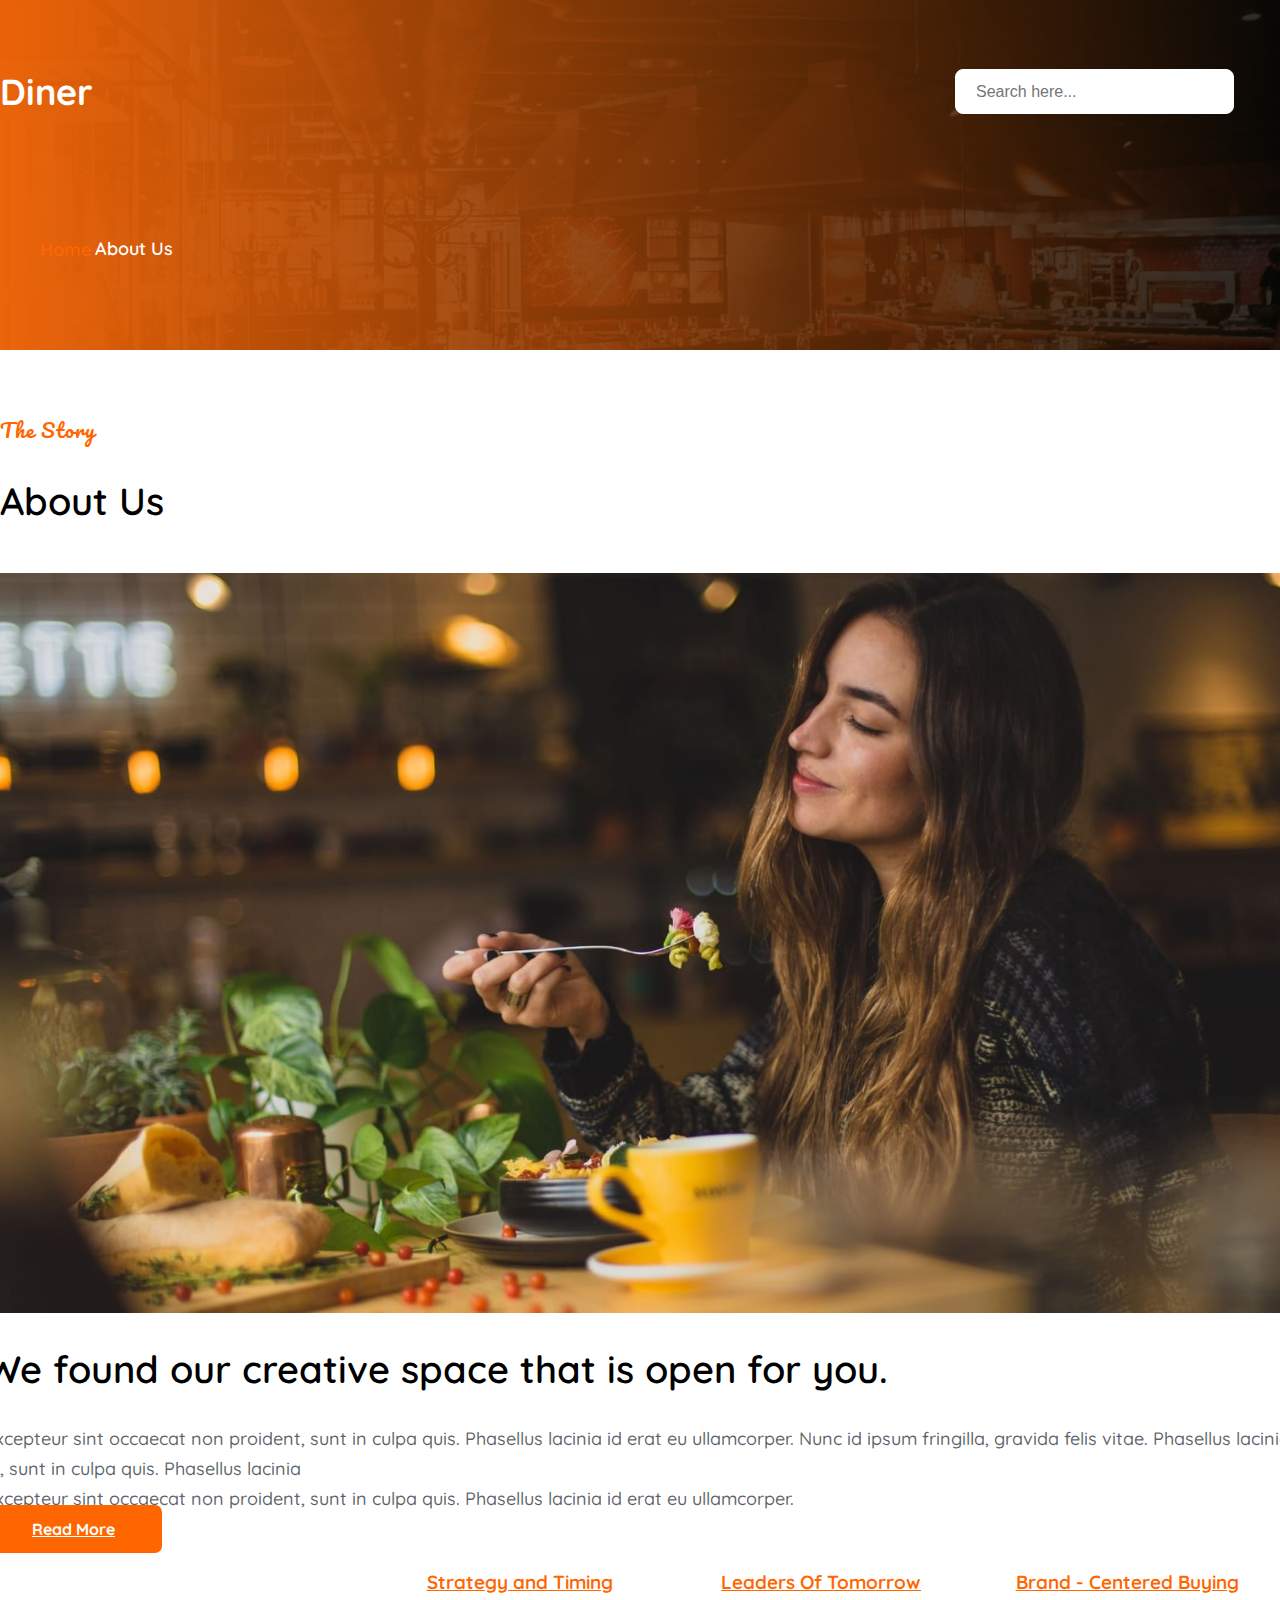
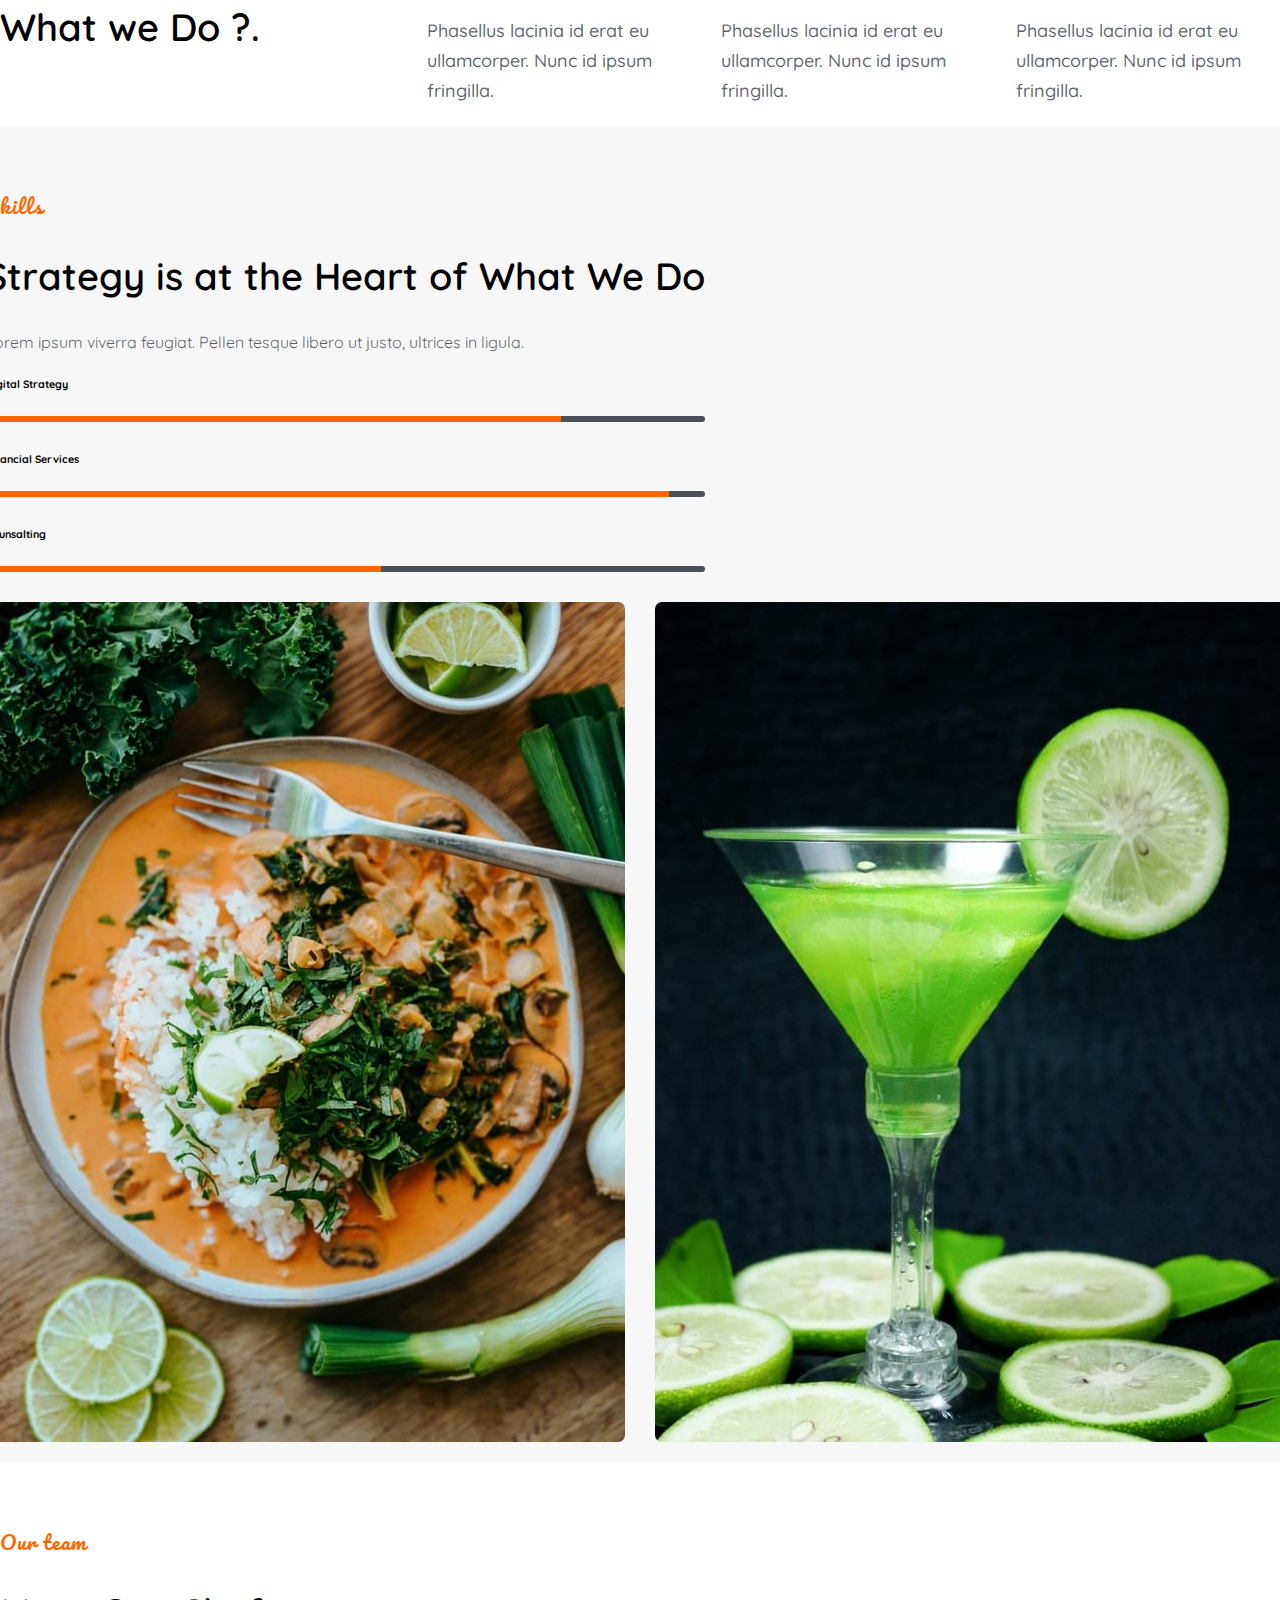
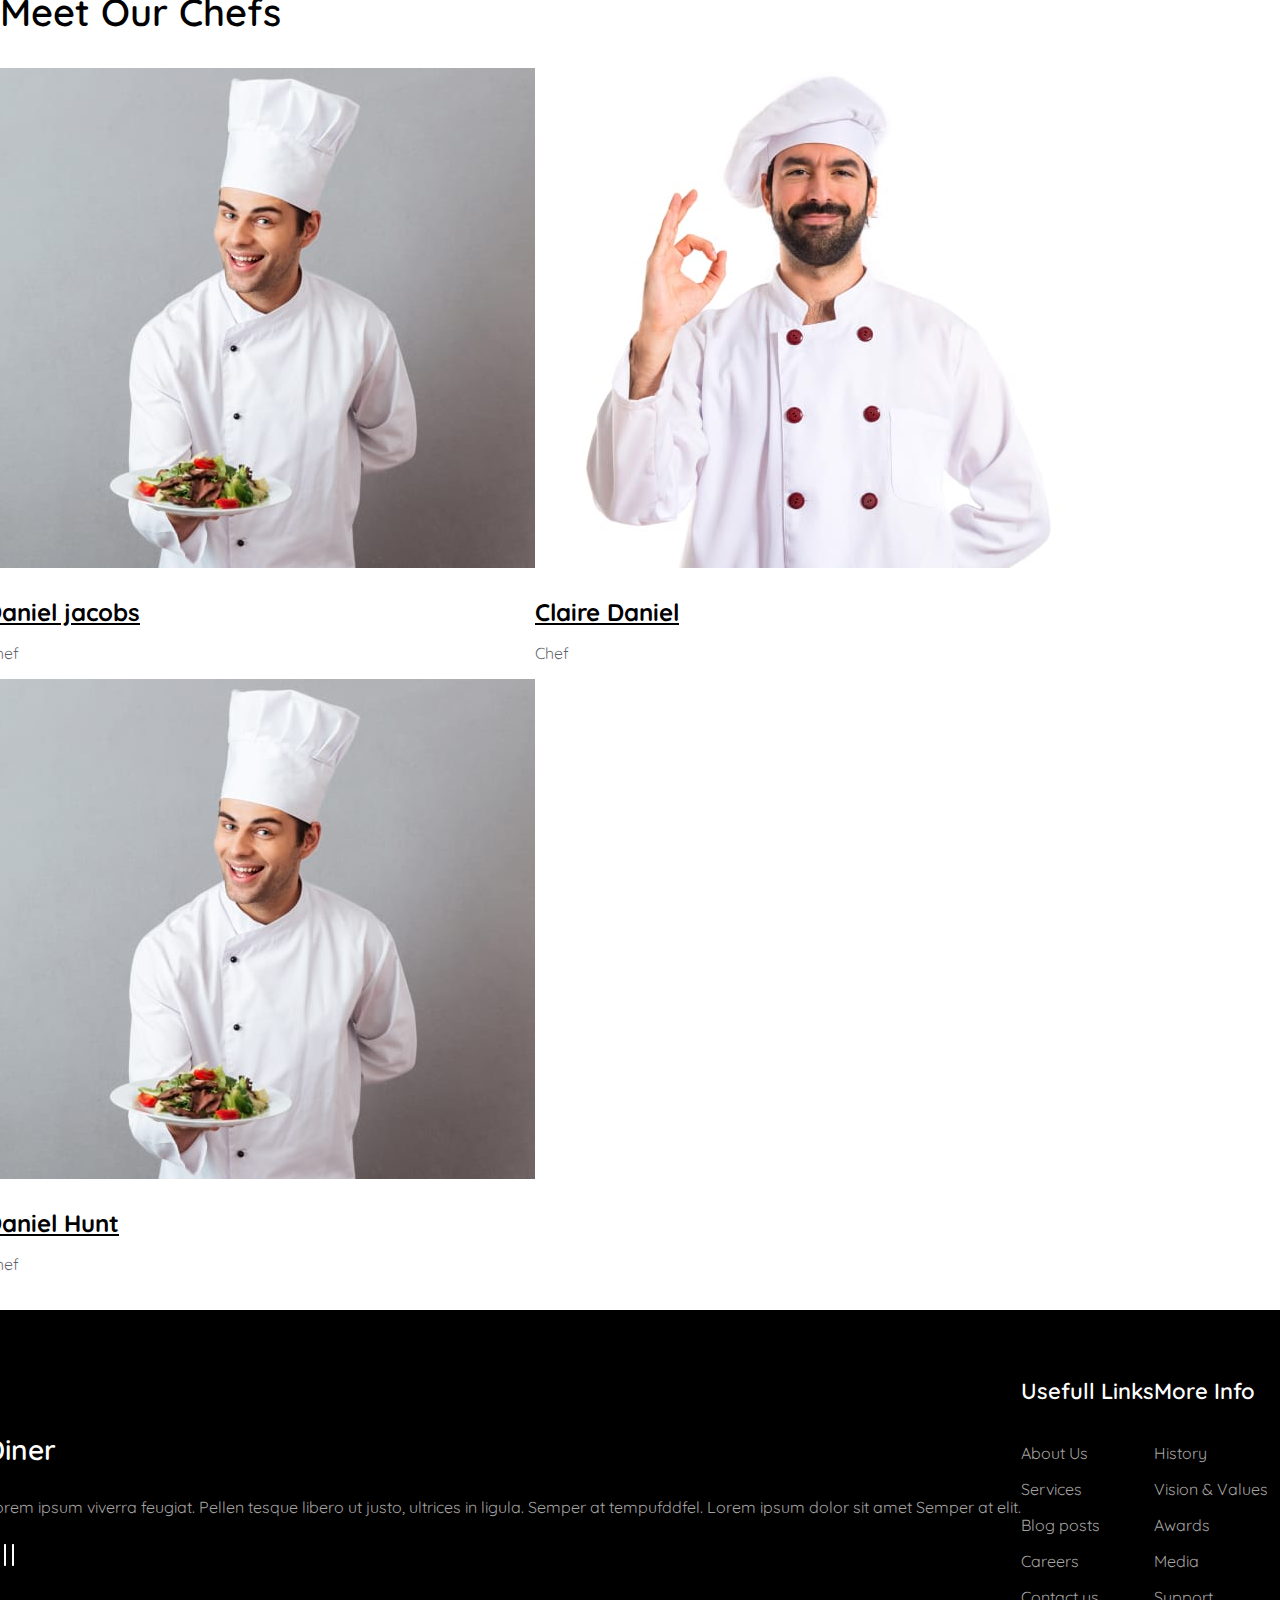
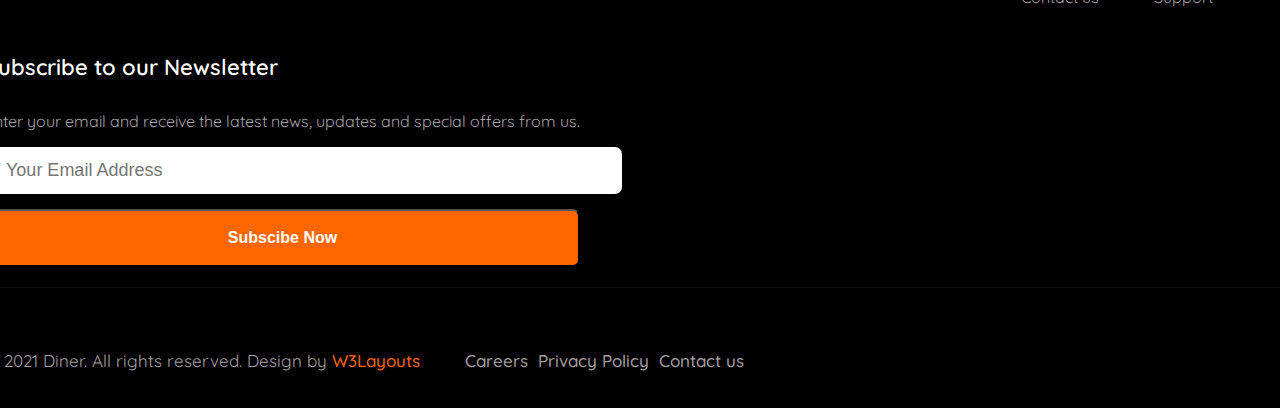
<file: about.html>
<!DOCTYPE html>
<html lang="en">

<head>
    <meta charset="UTF-8">
    <meta http-equiv="X-UA-Compatible" content="IE=edge">
    <meta name="viewport" content="width=device-width, initial-scale=1.0">
    <title>Diner Restaurants Category Bootstrap Responsive Web Template</title>
    <!-- Link font awesome -->
    <link rel="stylesheet" href="https://cdnjs.cloudflare.com/ajax/libs/font-awesome/6.2.0/css/all.min.css"
        integrity="sha512-xh6O/CkQoPOWDdYTDqeRdPCVd1SpvCA9XXcUnZS2FmJNp1coAFzvtCN9BmamE+4aHK8yyUHUSCcJHgXloTyT2A=="
        crossorigin="anonymous" referrerpolicy="no-referrer" />
    <!-- Font Quicksand -->
    <link rel="preconnect" href="https://fonts.googleapis.com">
    <link rel="preconnect" href="https://fonts.gstatic.com" crossorigin>
    <link
        href="https://fonts.googleapis.com/css2?family=Quicksand:wght@300;400;500;600;700&family=Roboto:wght@400;500;700&display=swap"
        rel="stylesheet">
    <!-- Font pacifico -->
    <link rel="preconnect" href="https://fonts.googleapis.com">
    <link rel="preconnect" href="https://fonts.gstatic.com" crossorigin>
    <link href="https://fonts.googleapis.com/css2?family=Pacifico&display=swap" rel="stylesheet">

    <!-- Link cdn bootstrap -->
    <link rel="stylesheet" href="https://cdn.jsdelivr.net/npm/bootstrap@4.6.2/dist/css/bootstrap.min.css"
        integrity="sha384-xOolHFLEh07PJGoPkLv1IbcEPTNtaed2xpHsD9ESMhqIYd0nLMwNLD69Npy4HI+N" crossorigin="anonymous">

    <!-- Link swiper -->
    <!-- <link rel="stylesheet" href="./libs/swiper/swiper.min.css" />
         <link rel="stylesheet" href="./libs/swiper/swiper-bundle.min.css"> -->
    <link rel="stylesheet" href="https://cdn.jsdelivr.net/npm/swiper@8/swiper-bundle.min.css" />


    <!-- Link CSS -->
    <link rel="stylesheet" href="./css/style.css">
</head>

<body>

    <!-- banner about us -->
    <section class="banner" id="carousel_about">
        <div class="container">
            <div class="banner_container">
                <!-- header -->
                <div class="banner_header">
                    <div class="banner_logo">
                        <h1 class="logo" href="index.html">Diner</h1>
                    </div>
                    <div class="banner_content">
                        <div class="search_bar">
                            <form class="search position-relative">
                                <input type="search" class="search_input" placeholder="Search here..."
                                    onload="equalWidth()" required>
                                <span class="fa fa-search search_icon"></span>
                            </form>
                        </div>
                        <div class="display">
                            <div class="mobile-position">
                                <nav class="navigation">
                                    <div class="display_icon">
                                        <i class="fa-regular fa-moon"></i>
                                    </div>
                                </nav>
                            </div>
                        </div>
                        <div class="mobile-nav-button text-center">
                            <button id="trigger-overlay" type="button">
                                <i class="fa-solid fa-bars" aria-hidden="true"></i>
                            </button>
                        </div>
                    </div>
                    <!-- overlay tab -->
                    <div class="overlay overlay-scale">
                        <button type="button" class="overlay-close">
                            <i class="fa-solid fa-xmark" aria-hidden="true"></i>
                        </button>
                        <nav>
                            <ul>
                                <li><a href="index.html" class="active">Home</a></li>
                                <li><a href="about.html">About</a></li>
                                <li><a href="services.html">Services</a></li>
                                <li><a href="blog.html">Blog</a></li>
                                <li><a href="error.html">404</a></li>
                                <li><a href="landing-single.html">Landing Page</a></li>
                                <li><a href="contact.html">Contact</a></li>
                                <li><a href="elements.html">Shot Codes</a></li>
                                <li><a href="email.html">Email</a></li>
                            </ul>
                        </nav>
                    </div>
                </div>
            </div>
            <div class="w3l-breadcrumb text-center">
                <ul class="breadcrumbs-custom-path">
                    <li><a href="index.html">Home</a></li>
                    <li class="active"><span class="fa fa-chevron-right mx-2" aria-hidden="true"></span> About Us</li>
                </ul>
            </div>
    </section>
    <!-- The storie about us -->
    <section class="thestorie_aboutus">
        <div class="container_aboutus py-5">
            <div class="container py-lg-5">
                <div class="title text-left content">
                    <h3>The Story</h3>
                    <h2 class="mb-5">
                        About Us
                    </h2>
                </div>
                <div class="container_aboutus_right">
                    <div class="ab-in-flow row mb-lg-5 mb-3">
                        <div class="col-lg-6 ab-left">
                            <img src="./img/banner1.jpg" class="img-fluid radius-image" alt="">
                        </div>
                        <div class="col-lg-6 ab-right pl-lg-5 title text-left">
                            <h2>
                                We found our creative space that is open for you.
                            </h2>
                            <p class="my-4">
                                Excepteur sint occaecat non proident, sunt in culpa quis. Phasellus lacinia
                                id erat eu ullamcorper. Nunc id ipsum fringilla, gravida felis vitae. Phasellus lacinia
                                id, sunt in culpa quis. Phasellus lacinia
                            </p>
                            <p class="my-4">
                                Excepteur sint occaecat non proident, sunt in culpa quis. Phasellus lacinia
                                id erat eu ullamcorper.
                            </p>
                            <a href="services.html" class="btn btn-style btn-primary mt-2">Read More <span
                                    class="fa fa-chevron-right ml-2" aria-hidden="true"></span></a>
                        </div>
                    </div>
                    <div class="three-grids d-grid grid-columns-3 mt-lg-5 title text-left">
                        <div class="grid">
                            <h2>What we Do ?.</h2>
                        </div>
                        <div class="grid">
                            <h5><a href="#">Strategy and Timing</a></h5>
                            <p>Phasellus lacinia id erat eu ullamcorper. Nunc id ipsum fringilla.</p>
                        </div>
                        <div class="grid">
                            <h5><a href="#">Leaders Of Tomorrow</a></h5>
                            <p>Phasellus lacinia id erat eu ullamcorper. Nunc id ipsum fringilla.</p>
                        </div>
                        <div class="grid">
                            <h5><a href="#">Brand - Centered Buying</a></h5>
                            <p>Phasellus lacinia id erat eu ullamcorper. Nunc id ipsum fringilla.</p>
                        </div>
                    </div>
                </div>
            </div>
        </div>
    </section>
    <section class="skills py-5" id="skills">
        <div class="container py-lg-5 py-md-3">
            <div class="row">
                <div class="col-lg-5">
                    <div class="title text-left">
                        <h3>Skills</h3>
                        <h2 class="mb-3">
                            Strategy is at the Heart of What We Do
                        </h2>
                    </div>
                    <p>Lorem ipsum viverra feugiat. Pellen tesque libero ut justo, ultrices in
                        ligula. </p>
                    <div class="skills-bars mt-4" style="color: black;">
                        <div class="progress-info">
                            <h6><b>Digital Strategy</b></h6>
                            <div class="progress">
                                <div class="progress-bar progress-bar-striped" role="progressbar" style="width: 80%"
                                    aria-valuenow="80" aria-valuemin="0" aria-valuemax="100">
                                </div>
                            </div>
                        </div>
                        <div class="progress-info">
                            <h6><b>Financial Services</b></h6>
                            <div class="progress">
                                <div class="progress-bar progress-bar-striped" role="progressbar" style="width: 95%"
                                    aria-valuenow="95" aria-valuemin="0" aria-valuemax="100">
                                </div>
                            </div>
                        </div>
                        <div class="progress-info">
                            <h6><b>Counsalting</b></h6>
                            <div class="progress">
                                <div class="progress-bar progress-bar-striped" role="progressbar" style="width: 55%"
                                    aria-valuenow="55" aria-valuemin="0" aria-valuemax="100">
                                </div>
                            </div>
                        </div>

                    </div>
                </div>
                <div class="col-lg-7 pl-lg-5 mt-lg-0 mt-5">
                    <div class="skill-img">
                        <img src="./img/g1.jpg" class="img-fluid radius-image" alt="">
                        <img src="./img/g2.jpg" class="img-fluid radius-image" alt="">
                    </div>
                </div>
            </div>
        </div>
    </section>
    <!-- Our team -->
    <section class="our_team" id="team">
        <div class="team py-5">
          <div class="container py-lg-5">
            <div class="title text-center">
              <h3>Our team</h3>
              <h2 class="mb-4">
                Meet Our Chefs
              </h2>
            </div>
            <div class="row team-row mt-md-5 mt-4">
              <div class="col-lg-4 col-6 team-wrap">
                <div class="team-member text-center">
                  <div class="team-img">
                    <img src="./img/chef2.jpg" alt="" class="radius-image">
                    <div class="overlay-team">
                      <div class="team-details text-center">
                        <div class="socials mt-20">
                          <a href="#url">
                            <i class="fa-brands fa-facebook-f"></i>
                          </a>
                          <a href="#url">
                            <i class="fa-brands fa-twitter"></i>
                          </a>
                          <a href="#url">
                            <i class="fa-brands fa-instagram"></i>
                          </a>
                        </div>
                      </div>
                    </div>
                  </div>
                  <a href="#url" class="team-title">Daniel jacobs</a>
                  <p>Chef</p>
                </div>
              </div>
              <div class="col-lg-4 col-6 team-wrap">
                <div class="team-member text-center">
                  <div class="team-img">
                    <img src="./img/chef1.jpg" alt="" class="radius-image">
                    <div class="overlay-team">
                      <div class="team-details text-center">
                        <div class="socials mt-20">
                          <a href="#url">
                            <i class="fa-brands fa-facebook-f"></i>
                          </a>
                          <a href="#url">
                            <i class="fa-brands fa-twitter"></i>
                          </a>
                          <a href="#url">
                            <i class="fa-brands fa-instagram"></i>
                          </a>
                        </div>
                      </div>
                    </div>
                  </div>
                  <a href="#url" class="team-title">Claire Daniel</a>
                  <p>Chef</p>
                </div>
              </div>
              <div class="col-lg-4 col-6 team-wrap mt-lg-0 mt-5">
                <div class="team-member last text-center">
                  <div class="team-img">
                    <img src="./img/chef2.jpg" alt="" class="radius-image">
                    <div class="overlay-team">
                      <div class="team-details text-center">
                        <div class="socials mt-20">
                          <a href="#url">
                            <i class="fa-brands fa-facebook-f"></i>
                          </a>
                          <a href="#url">
                            <i class="fa-brands fa-twitter"></i>
                          </a>
                          <a href="#url">
                            <i class="fa-brands fa-instagram"></i>
                          </a>
                        </div>
                      </div>
                    </div>
                  </div>
                  <a href="#url" class="team-title">Daniel Hunt</a>
                  <p>Chef</p>
                </div>
              </div>
            </div>
          </div>
      </section>
    <footer>
        <div class="container footer__head">
            <div class="row py-5">
                <div class="footer__title col-12 col-sm-6 col-lg-4">
                    <h3><a href="#">Diner</a></h3>
                    <p>Lorem ipsum viverra feugiat. Pellen tesque libero ut justo, ultrices in ligula. Semper at
                        tempufddfel. Lorem ipsum dolor
                        sit amet Semper at elit.</p>
                    <a href="#"><i class="fa-brands fa-facebook-f"></i></a>
                    <a href="#"><i class="fa-brands fa-twitter"></i></a>
                    <a href="#"><i class="fa-brands fa-instagram"></i></a>
                    <a href="#"><i class="fa-brands fa-linkedin-in"></i></a>
                </div>
                <div class="footer__item col-6 col-sm-6 col-lg-2">
                    <h3>Usefull Links
                    </h3>
                    <ul>
                        <li>
                            <a href="#">About Us</a>
                        </li>
                        <li>
                            <a href="#">Services</a>
                        </li>
                        <li>
                            <a href="#">Blog posts</a>
                        </li>
                        <li>
                            <a href="#">Careers</a>
                        </li>
                        <li>
                            <a href="#">Contact us</a>
                        </li>
                    </ul>
                </div>
                <div class="footer__item col-6 col-sm-6 col-lg-2">
                    <h3>More Info</h3>
                    <ul>
                        <li>
                            <a href="#">History</a>
                        </li>
                        <li>
                            <a href="#">Vision & Values
                            </a>
                        </li>
                        <li>
                            <a href="#">Awards
                            </a>
                        </li>
                        <li>
                            <a href="#">Media
                            </a>
                        </li>
                        <li>
                            <a href="#">Support
                            </a>
                        </li>
                    </ul>
                </div>
                <div class="footer__item col-12 col-sm-6 col-lg-4">
                    <h3>Subscribe to our Newsletter
                    </h3>
                    <p>Enter your email and receive the latest news, updates and special offers from us.
                    </p>
                    <input type="email" placeholder="Your Email Address">
                    <button>Subscibe Now</button>
                </div>
            </div>
        </div>
    </footer>
    <!-- COPYRIGHT -->
    <section class="copyright">
        <div class="container py-2">
            <div class="row py-3 copyright__item">
                <div class="col-lg-7 copyright__left">
                    <span>© 2021 Diner. All rights reserved. Design by <a href="https://w3layouts.com/"
                            target="_blank">W3Layouts</a>
                    </span>
                </div>
                <div class="d-flex col-lg-5 copyright__right">
                    <ul>
                        <li>
                            <a href="#">Careers</a>
                        </li>
                        <li class="mx-lg-5 mx-md-4 mx-3">
                            <a href="#">Privacy Policy</a>
                        </li>
                        <li>
                            <a href="#">Contact us</a>
                        </li>
                    </ul>



                </div>
            </div>
        </div>
    </section>

    <!-- back-to-top -->
    <button href="#" class="backToTop cd-top text-replace js-cd-top">⤴</button>


</body>

</html>
</file>
<file: css/style.css>
/* GLOBAL */
html,
body {
    margin: 0;
    padding: 0;
    color: #161c2db3;
    font-family: 'Quicksand', sans-serif;
}

.title h3 {
    font-size: 20px;
    font-weight: 400;
    line-height: 30px;
    letter-spacing: 1px;
    color: #ff6600;
    display: block;
    font-family: 'Pacifico', cursive;
}

.title h2 {
    font-size: 38px;
    line-height: 48px;
    font-weight: 600;
    color: black;
}

.title h4 {
    font-size: 22px;
    line-height: 30px;
    color: white;
    font-weight: 700;
}

.title h6 {
    font-weight: 600;
    color: #ffc600;
    font-size: 18px;
    letter-spacing: 1px;
}

/* CAROUSEL ----------------------------------------------------*/
#carousel {
    min-height: 700px;
    background-image: linear-gradient(to right, #ff6600, hsl(30deg 100% 1% / 20%)), url(./../img/banner1.jpg);
    background-attachment: fixed;
    background-position: initial;
    background-repeat: no-repeat, no-repeat, no-repeat;
    background-size: cover;
}

/* BANNER */
.banner_header {
    display: flex;
    justify-content: space-between;
    align-items: center;
}

.container {
    padding: 45px 0px 20px 0px;
}

.banner_logo .logo {
    font-size: 36px;
    font-weight: 700;
    color: white;
}

.banner_content {
    display: flex;
    justify-content: space-between;
    align-items: center;
}

.banner_content .search_bar .search .search_input {
    display: flex;
    height: 45px;
    padding: 10px 50px 10px 20px;
    font-size: 16px;
    font-weight: 400;
    position: relative;
    background: white;
    border-radius: 8px;
    outline: none;
    border: 1px solid white;
}

.banner_content .search_bar .search .search_icon {
    position: absolute;
    cursor: pointer;
    font-size: 15px;
    top: 15px;
    right: 20px;
}

.display .navigation .display_icon {
    cursor: pointer;
    font-size: 24px;
    padding: 0 15px;
    color: white;
    background-color: none;
}

.mobile-nav-button button {
    font-size: 30px;
    padding: 0 10px;
    border: transparent;
    color: white;
    background-color: transparent;
}

.banner_info {
    max-width: 600px;
    text-align: left;
    margin-top: 47px;
    color: white;
}

.mb-4 {
    font-size: 54px;
    line-height: 64px;
    font-weight: 600;
}

.btn-white {
    background: transparent;
    color: white;
    border: 2px solid white;
    font-size: 16px;
    line-height: 30px;
    font-weight: 700;
    padding: 12px 45px;
}

.btn-white:hover {
    background: white;
    color: #ff6600;
    border: 2px solid white;
}

/* OVERLAY ------------------------------------------------------------*/
.overlay {
    position: fixed;
    width: 100%;
    height: 100%;
    top: 0;
    left: 0;
    z-index: 99999;
}

/* Overlay style */
.overlay {
    position: fixed;
    width: 100%;
    height: 100%;
    top: 0;
    left: 0;
    background: rgb(6 3 0 / 77%);
}

/* Overlay closing cross */
.overlay .overlay-close {
    width: 40px;
    height: 40px;
    position: absolute;
    right: 40px;
    top: 40px;
    overflow: hidden;
    border: none;
    background: var(--primary-color);
    color: #fff;
    border-radius: var(--border-radius);
}

button#trigger-overlay {
    outline: none;
    border: none;
    background: none;
    text-align: center;
    color: white;
    font-size: 1.95em;
    padding: 0 8px;
}

/* Menu style */
.overlay nav {
    text-align: center;
    position: relative;
    top: 50%;
    height: 60%;
    -webkit-transform: translateY(-50%);
    transform: translateY(-50%);
}

.overlay ul {
    list-style: none;
    padding: 0;
    margin: 0 auto;
    display: inline-block;
    height: 100%;
    position: relative;
}

.overlay ul li {
    display: block;
    -webkit-backface-visibility: hidden;
    backface-visibility: hidden;
    line-height: 3em;
}

.overlay ul li a {
    font-size: 20px;
    font-weight: 600;
    display: block;
    color: white;
    -webkit-transition: color 0.2s;
    transition: color 0.2s;
}

.overlay ul li a:hover,
.overlay ul li a:focus {
    color: var(--primary-color);
}

/* Effects */
.overlay-scale {
    visibility: hidden;
    opacity: 0;
    -webkit-transform: scale(0.9);
    transform: scale(0.9);
    -webkit-transition: -webkit-transform 0.2s, opacity 0.2s, visibility 0s 0.2s;
    transition: transform 0.2s, opacity 0.2s, visibility 0s 0.2s;
}

.overlay-scale.open {
    visibility: visible;
    opacity: 1;
    -webkit-transform: scale(1);
    transform: scale(1);
    -webkit-transition: -webkit-transform 0.4s, opacity 0.4s;
    transition: transform 0.4s, opacity 0.4s;
}










/* ABOUT US ------------------------------------------------------------*/
#about {
    background-color: white;
    padding: 48px;
}

/* BOOK -----------------------------------------------------------------*/
#book {
    background-color: #ff6600;
}

.row {
    display: flex;
    flex-wrap: wrap;

}

.align-items-center {
    align-items: center !important;
}

.banner3 {
    background: url(./../img/banner3.jpg) no-repeat center;
    background-size: cover;
    position: relative;
    min-height: 600px;
}

.agent-block-image {
    content: "";
    background: rgb(16 15 19 / 46%);
    position: absolute;
    top: 0;
    min-height: 100%;
    left: 0;
    right: 0;
    z-index: -1;
    max-width: 100%;
    max-height: 100%;
}

.rightbanner3 {
    min-height: 600px;
}

.no-gutters {
    margin-left: 0;
    margin-right: 0;
    margin-top: 0;
}

.subscribe-cat {
    display: grid;
    grid-template-columns: 1fr 1fr;
    margin-top: 30px;
    grid-gap: 30px;
}

.colorwhite {
    color: white;
}

.colorblack {
    color: black;
    font-weight: 700;
    line-height: 1.2;
    margin-bottom: 15px;
    font-size: 20px;
    text-decoration: none;
}

.colorblack:hover {
    text-decoration: none;
    color: black;
}

.icon .fa-solid {
    color: #ff6600;
    font-size: 25px;
    text-align: center;
    background-color: white;
    width: 70px;
    height: 70px;
    line-height: 70px;
    border-radius: 7px;
}

.icon .fa-solid:hover {
    color: #ffc600;
}

/* WHATS NEW -----------------------------------------------------------------*/
.w3l-res-categories {
    background: var(--bg-grey);
}

.ww3l-res-categories .gal-slide-grid {
    width: 100%;
    cursor: pointer;
    overflow: hidden;
    position: relative;
    margin-bottom: 32px;
}

.w3l-res-categories .gal-slide-img {
    position: relative;
}

.w3l-res-categories .gal-slide-img:after {
    bottom: 0;
    left: 0;
    width: 100%;
    height: 40%;
    content: " ";
    position: absolute;
    background: rgba(0, 0, 0, 0);
    transition-duration: 300ms;
    transition-property: all;
    transition-timing-function: cubic-bezier(0.7, 1, 0.7, 1);
}

.w3l-res-categories .gal-slide-img img {
    display: block;
    margin: 0 auto;
    text-align: center;
    width: 100%;
    border-radius: 6px;
    -webkit-border-radius: 6px;
    -o-border-radius: 6px;
    -moz-border-radius: 6px;
}

.w3l-res-categories .gal-slide-info {
    left: auto;
    bottom: 0;
    width: 95%;
    padding: 0 10px;
    position: absolute;
    opacity: 0;
    color: white;
    transform: translate3d(0, 10%, 0);
    transition: opacity 0.3s;
}

.w3l-res-categories .gal-slide-grid .gal-slide-img:after {
    background: linear-gradient(to bottom, rgba(0, 0, 0, 0) 0, rgba(0, 0, 0, 0.53) 69%, rgba(0, 0, 0, 0.76) 100%);
    transition-duration: 300ms;
    transition-property: all;
    transition-timing-function: cubic-bezier(0.7, 1, 0.7, 1);
    border-radius: 6px;
    -webkit-border-radius: 6px;
    -o-border-radius: 6px;
    -moz-border-radius: 6px;
}

.w3l-res-categories.gal-slide-grid .gal-slide-info {
    transform: translate3d(0, -5%, 0);
    transform: translate3d(0, -10%, 0);
}

.w3l-res-categories img:hover {
    opacity: 0.85;
    transition: all 0.4s;
}

.w3l-res-categories .gal-slide-grid .gal-slide-info {
    opacity: 1;
    transition: all 0.4s;
}

.w3l-res-categories .content-left-sec a:hover {
    text-decoration: none;
}

.w3l-res-categories .content-left-sec a:hover {
    color: #4f9da6;
}

.w3l-res-categories .gal-slide-info span {
    font-weight: 600;
    color: var(--secondary-color);
    font-size: 18px;
    letter-spacing: 1px;
}


/* home -> about us */
#carousel_about {
    min-height: 700px;
    background-image: over;
    background-image: linear-gradient(to right, rgb(236 98 6 / 98%), rgb(5 3 0 / 83%)), url(./../img/banner2.jpg);
    background-attachment: fixed;
    background-position: center;
    background-repeat: no-repeat, no-repeat, no-repeat;
    background-size: cover;
    min-height: 350px;
}

.w3l-breadcrumb {
    padding-top: 80px;
    margin: 0 0;
}

.breadcrumbs-custom-path li {
    position: relative;
    display: inline-block;
    vertical-align: middle;
    font-size: 18px;
    line-height: 1.5;
    font-weight: 600;
    color: white;
    text-transform: capitalize;
    text-decoration: none;
}

.breadcrumbs-custom-path a {
    position: relative;
    display: inline-block;
    vertical-align: middle;
    font-size: 18px;
    line-height: 1.5;
    font-weight: 600;
    color: #ff6600;
    text-transform: capitalize;
    text-decoration: none;
}

.fa-chevron-right {
    font-size: 10px;
}

.thestorie_aboutus .container_aboutus .content {
    margin-bottom: 48px;
}

.container_aboutus_right p {
    margin: 0;
    padding: 0;
    font-size: 18px;
    font-weight: 500;
    line-height: 30px;
    color: var(--font-color);
    font-family: 'Quicksand', sans-serif;
}

.container_aboutus_right .btn-style {
    padding: 12px 45px;
    font-size: 16px;
    line-height: 30px;
    font-weight: 700;
    transition: 0.3s ease-in;
    border-radius: 7px;
    border: 2px solid transparent;
    background-color: #ff6600;
    color: white;
}

.row {
    display: flex;
    flex-wrap: wrap;
    margin-right: -15px;
    margin-left: -15px;
    align-items: center;
}

.container_aboutus_right .grid-columns-3 {
    grid-template-columns: 1.5fr 1fr 1fr 1fr;
    grid-gap: 30px;
    align-items: center;
    display: grid;
}

.container_aboutus_right .row img {
    border-radius: 7px;
    vertical-align: middle;
}

.container_aboutus_right .row .img-fluid {
    max-width: 100%;
    height: auto;
}

.container_aboutus_right .grid a {
    color: #ff6600;
    font-size: 19px;
    font-weight: 650;
}

.container_aboutus_right .grid a:hover {
    color: #ffc600;
    text-decoration: none;
}


/* skills */
#skills {
    background-color: #f7f7f7;
}

.skills .container .row {
    display: flex;
    flex-wrap: wrap;
    margin-right: -15px;
    margin-left: -15px;
}

.skill-img {
    display: grid;
    grid-template-columns: 1fr 1fr;
    grid-gap: 0 30px;
}

.skill-img .img-fluid {
    max-width: 100%;
    height: auto;
}

.skill-img img {
    border-radius: 7px;
}

.skills .progress-bar-striped {
    background-image: none;
    background-size: 1em 1em;
}

.skills .progress-bar {
    background-color: #ff6600;
    transition: width 0.6s ease;
}

.progress {
    display: flex;
    height: 1rem;
    overflow: hidden;
    font-size: 0.75rem;
    border-radius: 0.25rem;
    margin-bottom: 30px;
}

.skills .progress {
    display: flex;
    height: 0.5em;
    overflow: hidden;
    font-size: 0.75em;
    background-color: #495057;
    border-radius: 0.25em;
}

/* Our team */
.grid-alignment {
    display: grid;
    grid-template-columns: 1fr 1fr;
    grid-gap: 30px;
    align-items: end;
}

.our_team .team {
    position: relative;
}

.our_team .our-team .team-row {
    margin-left: -40px;
    margin-right: -40px;
}

.our_team .our-team .team-wrap {
    padding: 0 40px;
}

.our_team .team-img img {
    transition: all .2s ease-in-out;
    overflow: hidden;
    width: 100%;
}

.our_team .team-member,
.our_team .team-img {
    position: relative;
    overflow: hidden;
}

.our_team .team-title {
    margin: 25px 0 0px;
    font-size: 24px;
    color: black;
    font-weight: 700;
    display: block;
}

.our_team .team-member p {
    text-transform: capitalize;
}

.our_team .team-details {
    opacity: 0;
    position: absolute;
    bottom: 12%;
    left: 0;
    overflow: hidden;
    width: 100%;
    z-index: 2;
    transition: all .4s ease-in-out;
}

.our_team .team-img:hover .team-details {
    opacity: 1;
}

.our_team .team-img:hover .overlay-team {
    opacity: 1;
}

.our_team .team-member:hover a {
    color: #ff6600;
    text-decoration: none;
}

.our_team .socials a {
    display: inline-block;
    margin-right: 5px;
}

.our_team .socials a i {
    color: white;
    font-size: 16px;
    display: block;
    width: 42px;
    height: 42px;
    border-radius: 50%;
    line-height: 42px;
    text-align: center;
    transition: all .3s ease 0s;
    background: rgba(157, 157, 157, 0.5);
}

.our_team .team-details .socials i {
    color: white;
}

.our_team .socials a:hover i {
    background: white;
    color: var(--primary-color);
}

/* HỘI */
/* FEARTURE */
.feature__item {
    padding: 40px;
    border-radius: 8px;
    box-shadow: 0 25px 98px 0 #00000008;
    background-color: white;
    position: relative;
    border: 1px solid #eee;
    transition: all 0.5s;
}

.feature__grid {
    display: grid;
    grid-template-columns: auto 1fr;
    gap: 30px;
    max-width: 100%;
    margin: 0 10px;
}

.feature__item:hover {
    box-shadow: 0 25px 98px 0 rgb(0 0 0 / 10%);
}

.feature__item:hover i {
    color: white;
    background-color: #ff6600;
}

.feature__left i {
    font-size: 1.5rem;
    width: 70px;
    height: 70px;
    text-align: center;
    background: #8273fc0d;
    line-height: 70px;
    border-radius: 5px;
    color: #ff6600;
    margin-right: 20px;
    transition: all 0.5s;
}

.feature__right p {
    padding: 0;
    margin: 0;
    font-size: 18px;
    line-height: 28px;
}

.feature__right a {
    text-decoration: none;
    padding: 0;
    color: black;
    font-size: 1.5rem;
    font-weight: 700;
    border: 1px white transparent;
}

.feature__right a:hover {
    color: #ff6600;
}

/* VIEWMORE */
#viewmore {
    background-image: url(./../img/banner2.jpg);
    background-repeat: no-repeat;
    background-size: cover;
    position: relative;
    z-index: 1;
}

#viewmore::before {
    content: "";
    background: #100f13a8;
    position: absolute;
    top: 0;
    min-height: 100%;
    left: 0;
    right: 0;
    z-index: -1;
}

#viewmore .viewmore__content {
    max-width: 700px;
    margin: 0 auto;
}

#viewmore .viewmore__content h2 {
    color: white;
    font-weight: 500;
    font-size: 3rem;
}

.viewmore__button .viewmore__btnLeft {
    color: white;
    border: 2px solid white;
    background: transparent;
    font-weight: 700;
    padding: 12px 45px;
    font-size: 16px;
    line-height: 30px;
    transition: all 0.3s;
    border-radius: 7px;
}

.viewmore__button .viewmore__btnLeft:hover {
    color: #ff6600;
    border: 2px solid white;
    background-color: white;
}

.viewmore__button .viewmore__btnRight {
    color: white;
    border: 2px solid #ff6600;
    background: #ff6600;
    font-weight: 700;
    padding: 12px 45px;
    font-size: 16px;
    line-height: 30px;
    transition: 0.3s ease-in;
    border-radius: 7px;
    transition: all 0.3s;
}

.viewmore__button .viewmore__btnRight:hover {
    opacity: 0.8;
}

/* COUNT */
.counter__item {
    position: relative;
    margin-top: -70px;
    z-index: 10;
    align-items: center;
    text-align: center;
    padding: 40px 20px;
    box-shadow: 1px 1px 5px 0px rgb(0 0 0 / 10%);
    border-radius: 10px;
    background-color: white;
    transition: all 0.5s;
}

.counter__item:hover {
    box-shadow: 5px 10px 10px 0px rgb(0 0 0 / 10%);
    transform: translateY(-10px);
}

.counter__item i {
    background: #ff6600;
    font-size: 26px;
    border-radius: 50%;
    width: 68px;
    height: 68px;
    line-height: 68px;
    color: #fff;
    display: inline-block;
}

.counter__item p {
    font-size: 2.6rem;
    font-weight: 600;
    color: black;
    margin-top: 20px;
}

.counter__item span {
    font-weight: 600;
    font-size: 1.1rem;
}

/* VIDEO */
.video__bg {
    background-image: url(./../img/banner3.jpg);
    background-repeat: no-repeat;
    background-size: cover;
    background-position: center;
    min-height: 500px;
    max-width: 100%;
    align-items: center;
    margin: 20px 0;
    border-radius: 10px;
    position: relative;
    z-index: 1;
}

.video__bg::before {
    content: "";
    background: #100f1399;
    position: absolute;
    top: 0;
    left: 0;
    right: 0;
    min-height: 100%;
    z-index: -1;
    border-radius: 10px;
}

#video__src .iframe {
    position: absolute;
    left: 50%;
    line-height: 500px;
    transition: all 0.3s;
}

#video__src .iframe:hover {
    transform: scale(1.2);
}

#video__src .iframe:hover i {
    background-color: #ff6600;
    color: white;
}

#video__src .iframe i {
    width: 80px;
    height: 80px;
    font-size: 26px;
    background-color: #fff;
    color: #ff6600;
    border-radius: 50%;
    line-height: 76px;
    text-align: center;
    cursor: pointer;
    animation: ripple 1s linear infinite;
    transition: all 0.3s;
}

@keyframes ripple {
    0% {
        box-shadow: 0 0 0 0 rgb(255 255 255 / 25%), 0 0 0 10px rgb(255 255 255 / 25%), 0 0 0 20px rgb(255 255 255 / 25%);
    }

    100% {
        box-shadow: 0 0 0 10px rgb(255 255 255 / 25%), 0 0 0 20px rgb(255 255 255 / 25%), 0 0 0 40px rgb(50 100 245 / 0%);
    }
}

#video__src iframe {
    width: 100%;
    height: 420px;
    display: block;
    border-radius: 10px;
}

/* BLOG */
#blog {
    background-color: #f7f7f7;
}

.blog__header {
    position: relative;
}

.blog__header img {
    width: 100%;
    border-radius: 10px;
}

.blog__timer {
    position: absolute;
    bottom: 10px;
    left: 10px;
}

.blog__timer a {
    background-color: #ff6600;
    color: #fff;
    padding: 5px 20px;
    border-radius: 35px;
    font-weight: 700;
    font-size: 12px;
    margin: 5px 10px 5px 0;
    text-decoration: none;
}

.blog__timer span {
    color: white;
}

.blog__body {
    padding: 0;
    margin: 0;
}

.blog__body .blog__title {
    font-size: 24px;
    line-height: 34px;
    font-weight: 600;
    color: black;
    text-decoration: none;
}

.blog__body p {
    font-size: 18px;
    line-height: 28px;
    margin: 10px 0;
}

.blog__info {
    display: flex;
    justify-content: space-between;
    align-items: center;
}

.blog__left a img {
    width: 40px;
    height: 40px;
    overflow: hidden;
    border-radius: 50%;
}

.blog__left a,
.blog__right a {
    text-decoration: none;
    color: black;
    font-weight: 700;
}

.blog__right:hover a {
    color: #ff6600;
}

/* TESTIMONIAL */
.slick__slide {
    max-width: 700px;
    margin: 0 auto;
}

.testimonial-pic img {
    width: 90px;
    height: 90px;
    border-radius: 50%;
    margin: 0 auto;
    margin-top: 40px;
}

.slick__slide .slick__item i {
    font-size: 30px;
    color: #ff6600;
}

.slick__item h2 {
    font-size: 24px;
    line-height: 36px;
    color: black;
    font-weight: 600;
    font-style: italic;
    letter-spacing: 1px;
}

.slick__item h3 {
    margin: 0;
    font-weight: 600;
    font-size: 20px;
    color: black;
}

.slick__item span {
    font-size: 18px;
}

.slick-dots li button:before {
    font-size: 12px;
    color: grey;
    opacity: 0.4;
}

.slick-dots li.slick-active button:before {
    color: #ff6600;
    font-size: 12px;
}

.slick-dots li:hover button {
    color: #ff6600 !important;
}

/* FOOTER */
footer {
    background-color: black;
    color: #a5a2a1;
}

.footer__title a,
.footer__item h3 {
    font-size: 28px;
    font-weight: 600;
    color: white;
    text-decoration: none;
}

.footer__title h3:hover a {
    color: #ff6600;
}

.footer__title i {
    width: 36px;
    height: 36px;
    line-height: 36px;
    text-align: center;
    font-size: 1rem;
    color: #ff6600;
    background-color: white;
    border: 1px solid white;
    border-radius: 5px;
    margin: 0 3px;
    transition: all 0.3s;
}

.footer__title i:hover {
    background-color: #ff6600;
    border: 1px solid #ff6600;
    color: white;
}

.footer__item h3 {
    font-size: 22px;
}

.footer__head p,
.footer__head ul {
    margin-top: 30px;
    padding: 0;
}

.footer__head .footer__item ul li {
    list-style: none;
    line-height: 36px;
}

.footer__head .footer__item ul li a:hover {
    color: #ff6600;
}

.footer__head .footer__item ul li a {
    color: #a5a2a1;
    text-decoration: none;
}

.footer__item input {
    width: 100%;
    border-radius: 7px;
    padding: 12px 20px;
    font-size: 18px;
    border: 1px solid transparent;
    outline: none;
}

.footer__item input:focus {
    border: 1px solid #ff6600bf;
    background-color: white;
    border-radius: 7px;
}

.footer__item button {
    margin-top: 15px;
    width: 100%;
    background-color: #ff6600;
    color: white;
    border-radius: 7px;
    font-size: 1rem;
    padding: 12px 45px;
    line-height: 30px;
    font-weight: 700;
    transition: all 0.5s;
}

.footer__item button:hover {
    background-color: #ff6600bf;
    color: rgba(255, 255, 255, 0.7);
}

/* COPYRIGHT */
.copyright {
    border-top: 1px solid rgb(255 255 255 / 5%);
    background-color: black;
    color: #a5a2a1;
    font-size: 17px;
}

.copyright__item a {
    text-decoration: none;
}

.copyright__item .copyright__left a {
    font-weight: 500;
    color: #ff6600;
}

.copyright__left a:hover {
    color: white;
    cursor: pointer;
}

.copyright__right {
    padding: 0;
}

.copyright__right ul {
    list-style: none;
    display: flex !important;
}

.copyright__right a {
    margin: 0 5px;
    color: #a5a2a1;
    font-weight: 500;
}

.copyright__right a:hover {
    color: #ff6600;
    cursor: pointer;
}

/* BackToTop */
.backToTop {
    width: 50px;
    height: 50px;
    line-height: 50px;
    text-align: center;
    background: #ff6600;
    border: 1px solid #ff6600;
    color: white;
    position: fixed;
    right: 20px;
    bottom: 55px;
    border-radius: 50%;
    transition: all .5s;
    opacity: 0;
    visibility: hidden;
    z-index: 100;
}

.backToTop i:hover {
    cursor: pointer;
}

.cd-top--is-visible {
    visibility: visible;
    opacity: 1;
}
</file>
